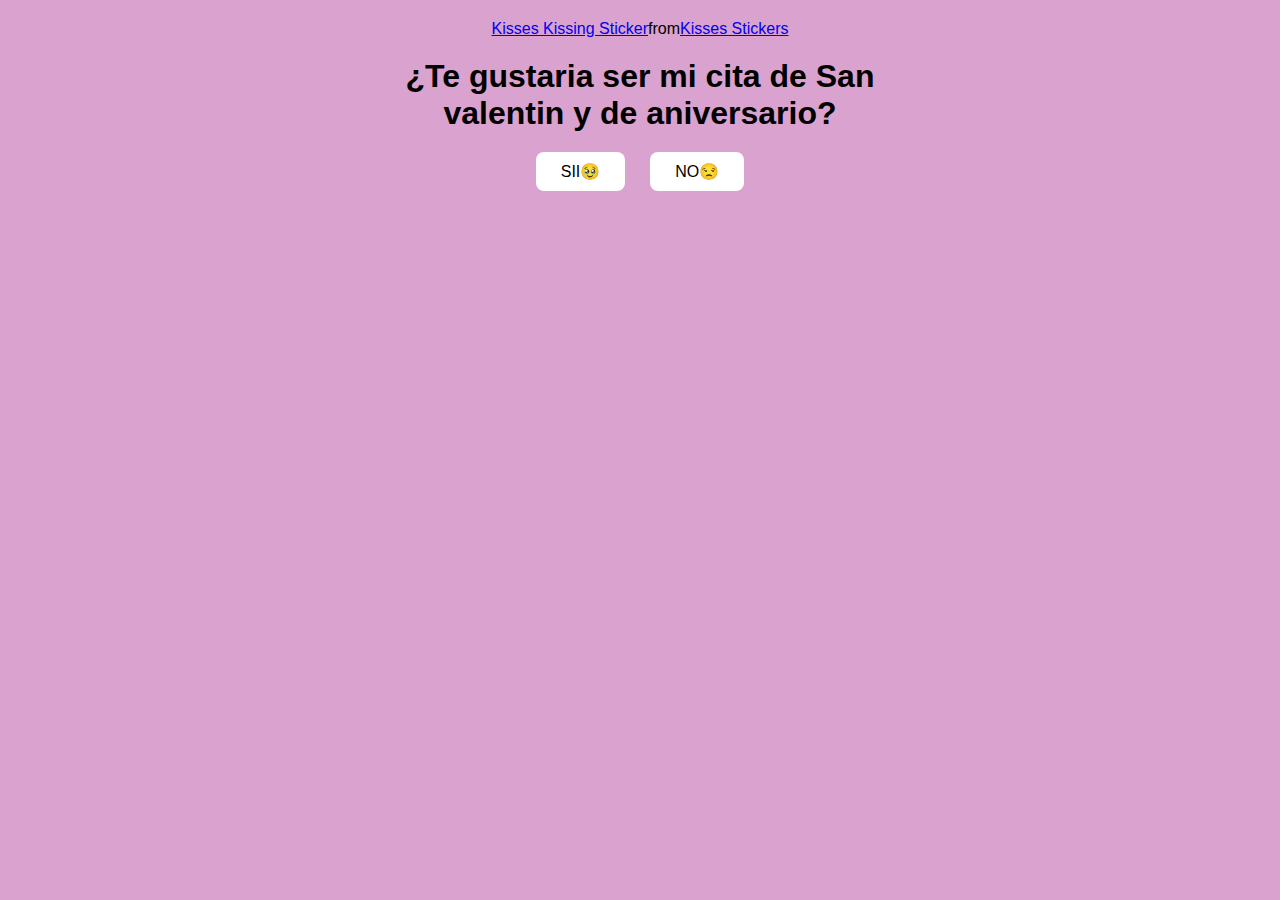
<file: INVITACION/index.html>
<!DOCTYPE html>
<html lang="en">
<head>
    <meta charset="UTF-8">
    <meta name="viewport" content="width=device-width, initial-scale=1.0">
    <link rel="stylesheet" href="style.css">
    <title>Invitación</title>
</head>
<body>
    <div class="container">
<div class="tenor-gif-embed" data-postid="3955318639208771" 
data-share-method="host" data-aspect-ratio="1" data-width="100%">
<a href="https://tenor.com/view/kisses-kissing-my-love-couple-romance-gif-3955318639208771">
    Kisses Kissing Sticker</a>
from <a href="https://tenor.com/search/kisses-stickers">Kisses Stickers</a>
</div> <script type="text/javascript" async src="https://tenor.com/embed.js"></script>
<h1>¿Te gustaria ser mi cita de San valentin y de aniversario?</h1>
    <div class="btn">

        <a href="si.html">SII🥹</a>
        <a href="no1.html">NO😒</a>
    </div>    


</div>
</body>
</html>
</file>
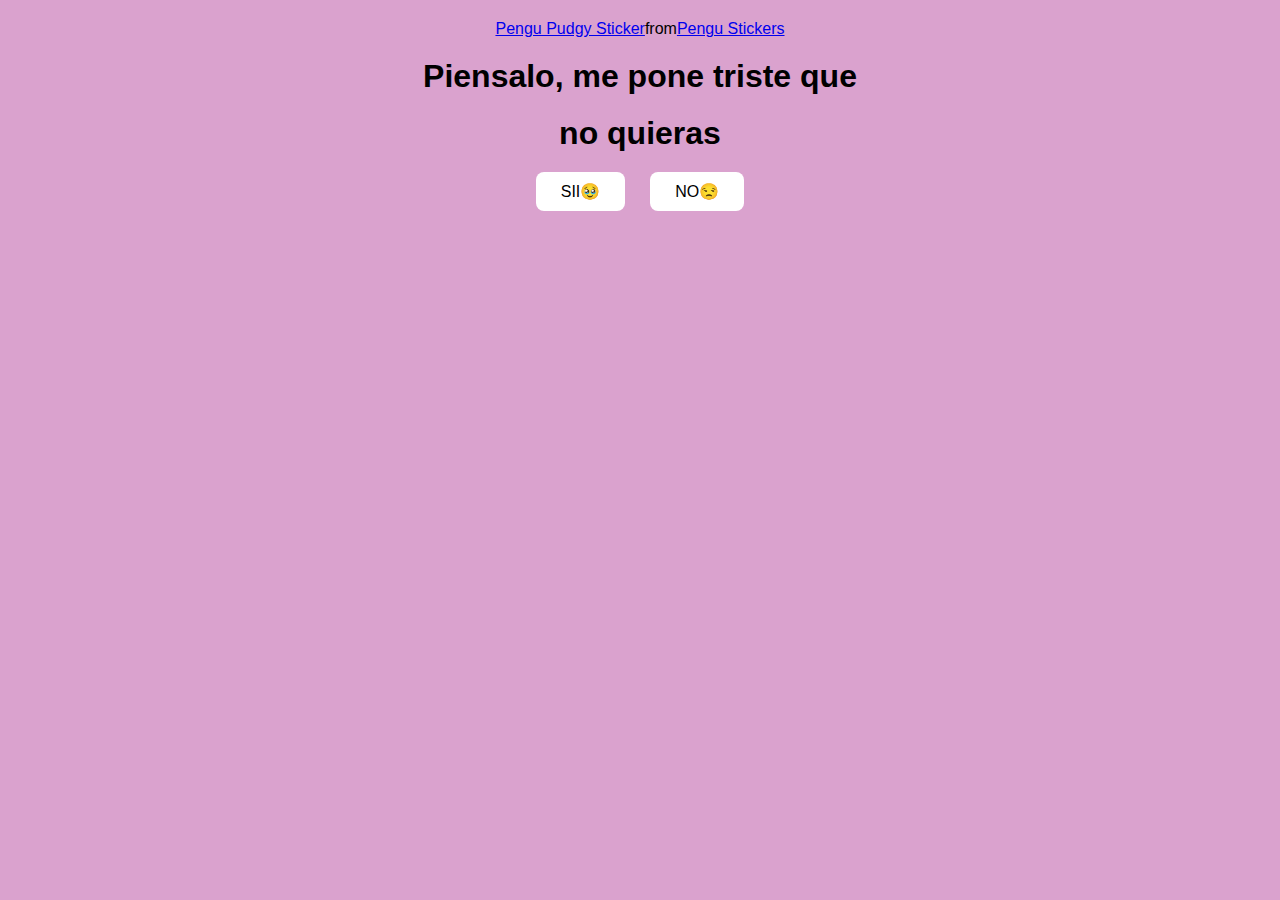
<file: INVITACION/no1.html>
<!DOCTYPE html>
<html lang="en">
<head>
    <meta charset="UTF-8">
    <meta name="viewport" content="width=device-width, initial-scale=1.0">
    <link rel="stylesheet" href="style.css">
    <title>Piensalo</title>
</head>
<body>
    <div class="container">
    <div class="tenor-gif-embed" data-postid="16791145933458184506" data-share-method="host" data-aspect-ratio="1" data-width="100%"><a href="https://tenor.com/view/pengu-pudgy-penguin-pudgypenguins-cry-gif-16791145933458184506">Pengu Pudgy Sticker</a>from <a href="https://tenor.com/search/pengu-stickers">Pengu Stickers</a></div> <script type="text/javascript" async src="https://tenor.com/embed.js"></script>
<h1>Piensalo, me pone triste que</h1>
<h1>no quieras</h1>
    <div class="btn">

        <a href="si.html">SII🥹</a>
        <a href="no2.html">NO😒</a>
    </div>  
</div>
</body>
</html>
</file>
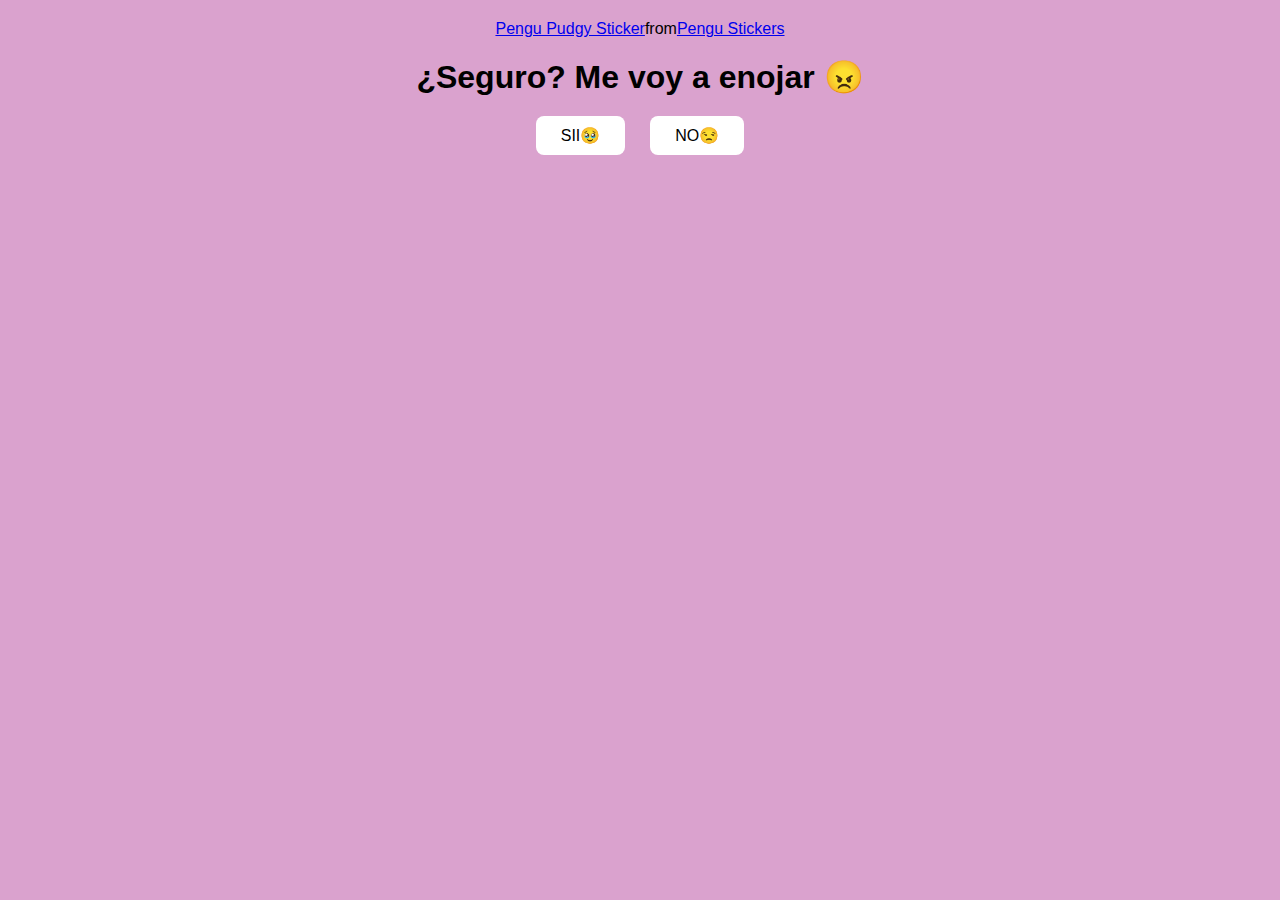
<file: INVITACION/no2.html>
<!DOCTYPE html>
<html lang="en">
<head>
    <meta charset="UTF-8">
    <meta name="viewport" content="width=device-width, initial-scale=1.0">
    <link rel="stylesheet" href="style.css">
    <title>¿Seguro?</title>
</head>
<body>
    <div class="container">
<div class="tenor-gif-embed" data-postid="8729889517794038509" data-share-method="host" data-aspect-ratio="1" data-width="100%"><a href="https://tenor.com/view/pengu-pudgy-penguin-pudgypenguins-pink-gif-8729889517794038509">Pengu Pudgy Sticker</a>from <a href="https://tenor.com/search/pengu-stickers">Pengu Stickers</a></div> <script type="text/javascript" async src="https://tenor.com/embed.js"></script>
       
<h1>¿Seguro? Me voy a enojar 😠</h1>
    <div class="btn">
         <a href="si.html">SII🥹</a>
        <a href="#"id="random-btn">NO😒</a>
    </div>  
</div>
<script src="scrip.js"></script>
</body>
</html>
</file>
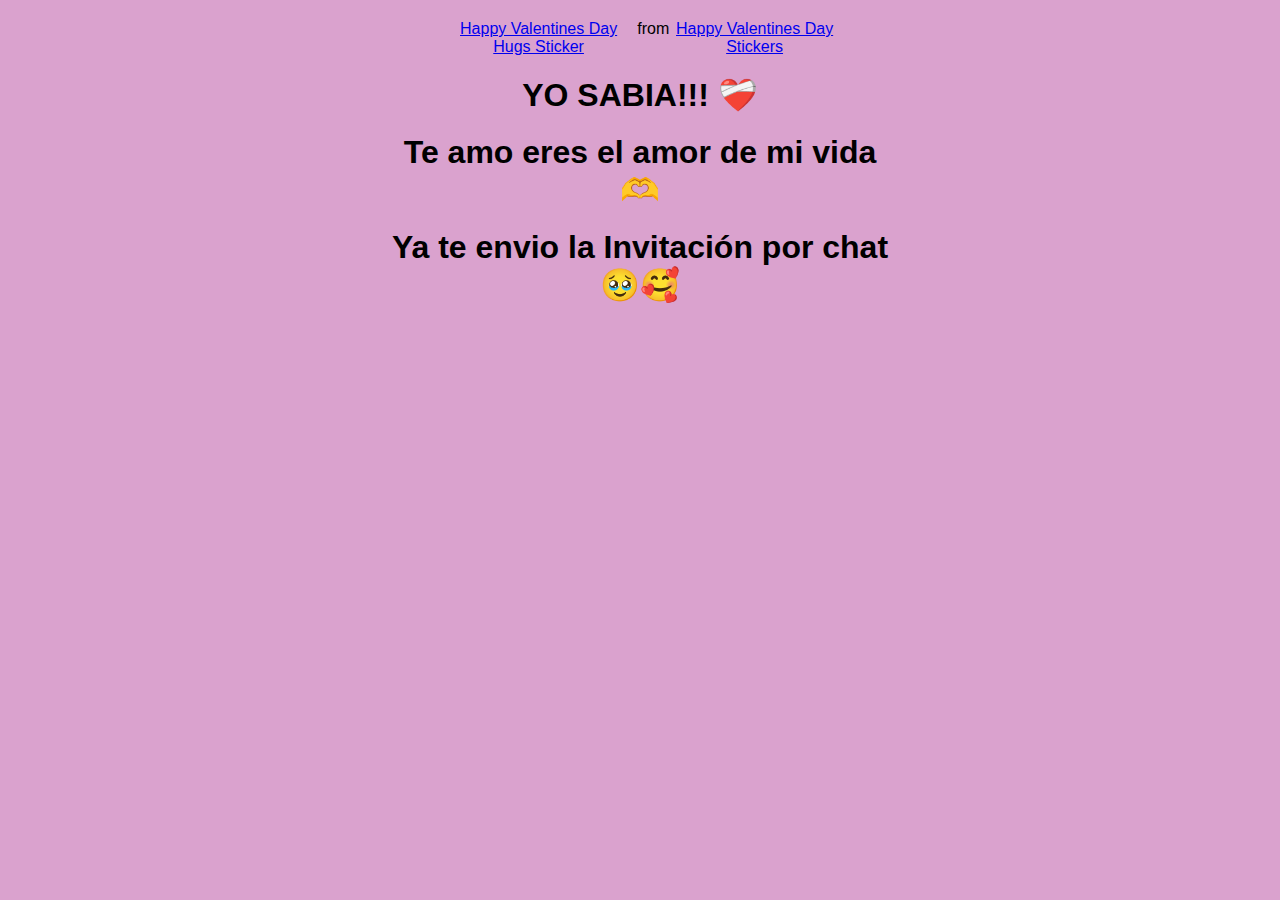
<file: INVITACION/si.html>
<!DOCTYPE html>
<html lang="en">
<head>
    <meta charset="UTF-8">
    <meta name="viewport" content="width=device-width, initial-scale=1.0">
    <link rel="stylesheet" href="style.css">
    <title>Invitación</title>
</head>
<body>
    <div class="container">
<div class="tenor-gif-embed" data-postid="10137468188332005648" data-share-method="host" 
data-aspect-ratio="1" data-width="100%"><a
 href="https://tenor.com/view/happy-valentines-day-valentines-day-hugs-kisses-happy-heart-day-gif-10137468188332005648">
 Happy Valentines Day Hugs Sticker</a>from
  <a href="https://tenor.com/search/happy+valentines+day-stickers">Happy Valentines Day 
    Stickers</a></div> <script type="text/javascript"
 async src="https://tenor.com/embed.js"></script>
 
<h1>YO SABIA!!! ❤️‍🩹</h1>
<h1>Te amo eres el amor de mi vida 🫶</h1>
<h1>Ya te envio la Invitación por chat 🥹🥰</h1>
    
</div>
</body>
</html>
</file>
<file: INVITACION/style.css>
*{
  margin: 0;
  padding: 0;
  box-sizing: border-box;
  font-family: sans-serif;  

}

body {

    position: relative;
    width: 100%;
    min-height: 100vh;
    display: flex;
    justify-content: center;
    background-color: rgb(218, 162, 206);
}

.container {

    display: flex;
    flex-direction: column;
    text-align: center;
    align-items: center;
    gap: 20px;
    max-width: 500px;
    margin: 20px;
}
.container .tenor-gif-embed {

    display: flex;
    max-width: 400px;
}
.container .btn{
    display: flex;
    gap: 25px;
}
.btn a{
    text-decoration: none;
    color: black;
    background-color: #fff;
    padding: 10px 25px;
    border-radius: 8px;
    box-shadow: 0.5rem 1rem 3rem hsl(0,0,0,0.3);

}
</file>
